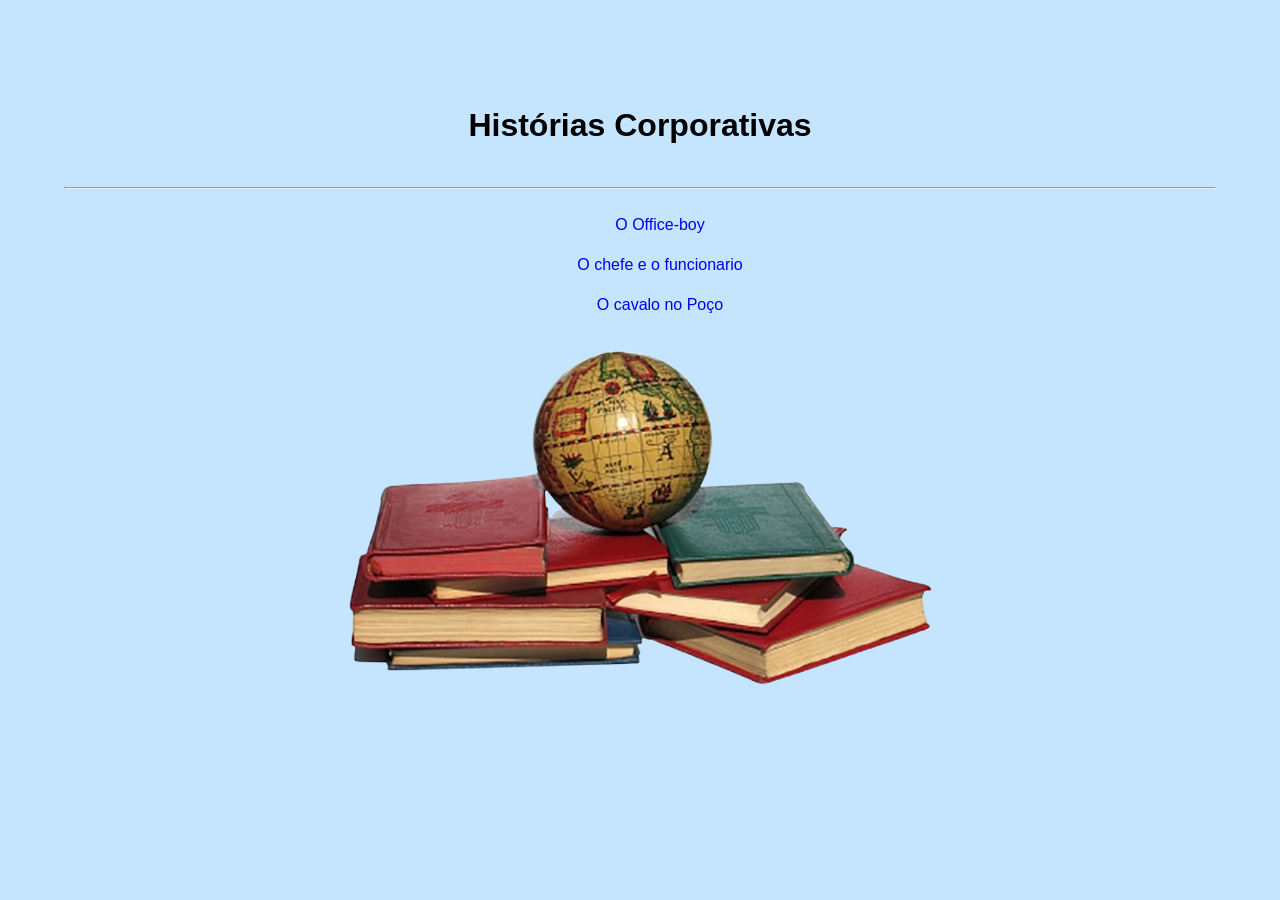
<file: index.html>
<!DOCTYPE html>
<html lang="pt-BR">

<head>
    <meta charset="UTF-8">
    <meta name="viewport" content="width=device-width, initial-scale=1.0">
    <title>Histórias Corporativa</title>
    <!-- <link rel="stylesheet" href="style.css" -->
    <style>
        body {
            background-color: rgb(197, 229, 255);
            line-height: 2.5;
            font-family: sans-serif;
            text-align: center;
            margin: 2em;
            padding: 2em;
        }

        ul {
            list-style-type: none;
        }

        a {
            text-decoration: none;
        }
    </style>


</head>

<body>
    <h1>Histórias Corporativas</h1>
    <hr>
    <ul>
        <li> <a href="OfficeBoy.html"> O Office-boy</a></li>
        <li> <a href="ChefeFuncionario.html"> O chefe e o funcionario</a></li>
        <li> <a href="CavaloPoco.html"> O cavalo no Poço </a> </li>

    </ul>

    <img src="HistoriaCorporativa.png">

</body>

</html>
</file>
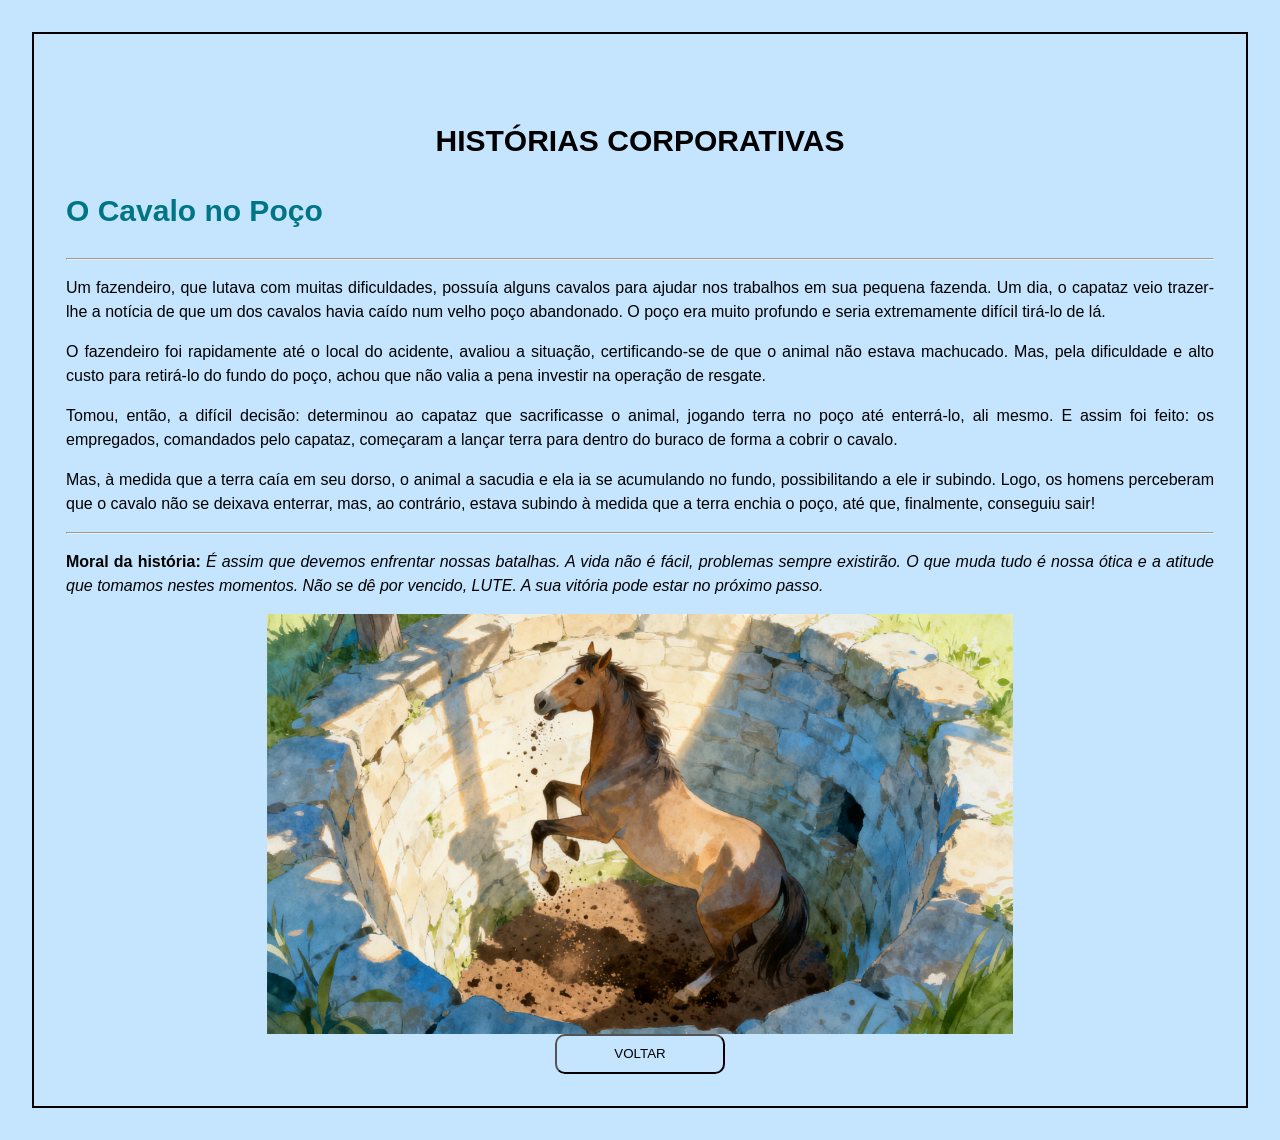
<file: CavaloPoco.html>
<!DOCTYPE html>
<html lang="pt-BR">

<head>
    <meta charset="UTF-8">
    <meta name="viewport" content="width=device-width, initial-scale=1.0">
    <title>O Cavalo no Poço</title>
    <link rel="stylesheet" href="style.css">
</head>

<body>
    <header>
        <h1> HISTÓRIAS CORPORATIVAS</h1>
    </header>
    <h2>O Cavalo no Poço</h2>
    <hr>
    <p>Um fazendeiro, que lutava com muitas dificuldades, possuía alguns cavalos para ajudar nos trabalhos em sua
        pequena fazenda. Um dia, o capataz veio trazer-lhe a notícia de que um dos cavalos havia caído num velho
        poço abandonado. O poço era muito profundo e seria extremamente difícil tirá-lo de lá.</p>
    <p>O fazendeiro foi rapidamente até o local do acidente, avaliou a situação, certificando-se de que o animal não
        estava machucado. Mas, pela dificuldade e alto custo para retirá-lo do fundo do poço, achou que não valia a
        pena investir na operação de resgate.</p>
    <p>Tomou, então, a difícil decisão: determinou ao capataz que sacrificasse o animal, jogando terra no poço até
        enterrá-lo, ali mesmo. E assim foi feito: os empregados, comandados pelo capataz, começaram a lançar terra
        para dentro do buraco de forma a cobrir o cavalo.</p>
    <p>Mas, à medida que a terra caía em seu dorso, o animal a sacudia e ela ia se acumulando no fundo,
        possibilitando a ele ir subindo. Logo, os homens perceberam que o cavalo não se deixava enterrar, mas, ao
        contrário, estava subindo à medida que a terra enchia o poço, até que, finalmente, conseguiu sair! </p>
    <hr>
    <p><b>Moral da história: </b> <i> É assim que devemos enfrentar nossas batalhas. A vida não é fácil, problemas
            sempre existirão. O que muda tudo é nossa ótica e a atitude que tomamos nestes momentos. Não se dê por
            vencido, LUTE. A sua vitória pode estar no próximo passo. </i> </p>

    <img src="cavaloPoço.webp" >

    <button><a href="index.html">VOLTAR</a></button>
</body>

</html>
</file>
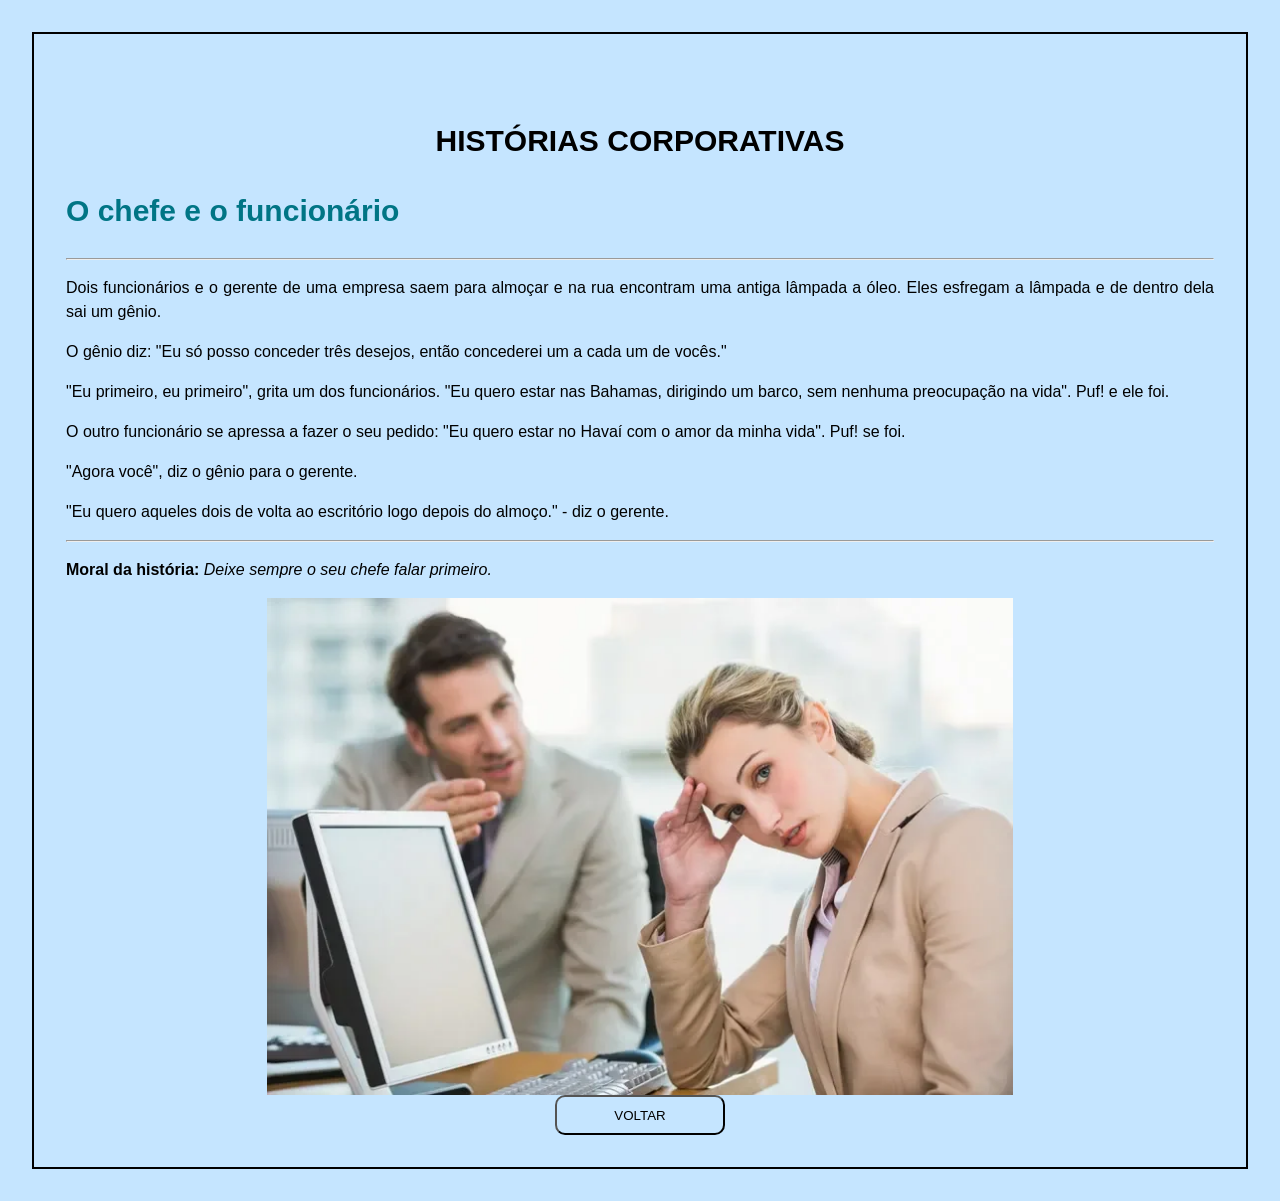
<file: ChefeFuncionario.html>
<!DOCTYPE html>
<html lang="pt-BR">

<head>
    <meta charset="UTF-8">
    <meta name="viewport" content="width=device-width, initial-scale=1.0">
    <title>O chefe e o funcionário</title>
    <link rel="stylesheet" href="style.css">
</head>

<body>
    <header>
        <h1> HISTÓRIAS CORPORATIVAS</h1>
    </header>
    <h2>O chefe e o funcionário</h2>
    <hr>
    <p>Dois funcionários e o gerente de uma empresa saem para almoçar e na rua encontram uma
        antiga lâmpada a óleo. Eles esfregam a lâmpada e de dentro dela sai um gênio. </p>
    <p>O gênio diz: "Eu só posso conceder três desejos, então concederei um a cada um de vocês."</p>
    <p>"Eu primeiro, eu primeiro", grita um dos funcionários. "Eu quero estar
        nas Bahamas, dirigindo um barco, sem nenhuma preocupação na vida". Puf! e ele foi.</p>
    <p>O outro funcionário se apressa a fazer o seu pedido: "Eu quero estar no Havaí com o amor da minha vida". Puf!
        se foi.</p>
    <p>"Agora você", diz o gênio para o gerente.</p>
    <p>"Eu quero aqueles dois de volta ao escritório logo depois do almoço." - diz o gerente.</p>
    <hr>
    <p> <b>Moral da história: </b> <i> Deixe sempre o seu chefe falar primeiro. </i> </p>

    <img src="chefeFuncionario.webp">

    <button><a href="index.html">VOLTAR</a></button>
</body>

</html>
</file>
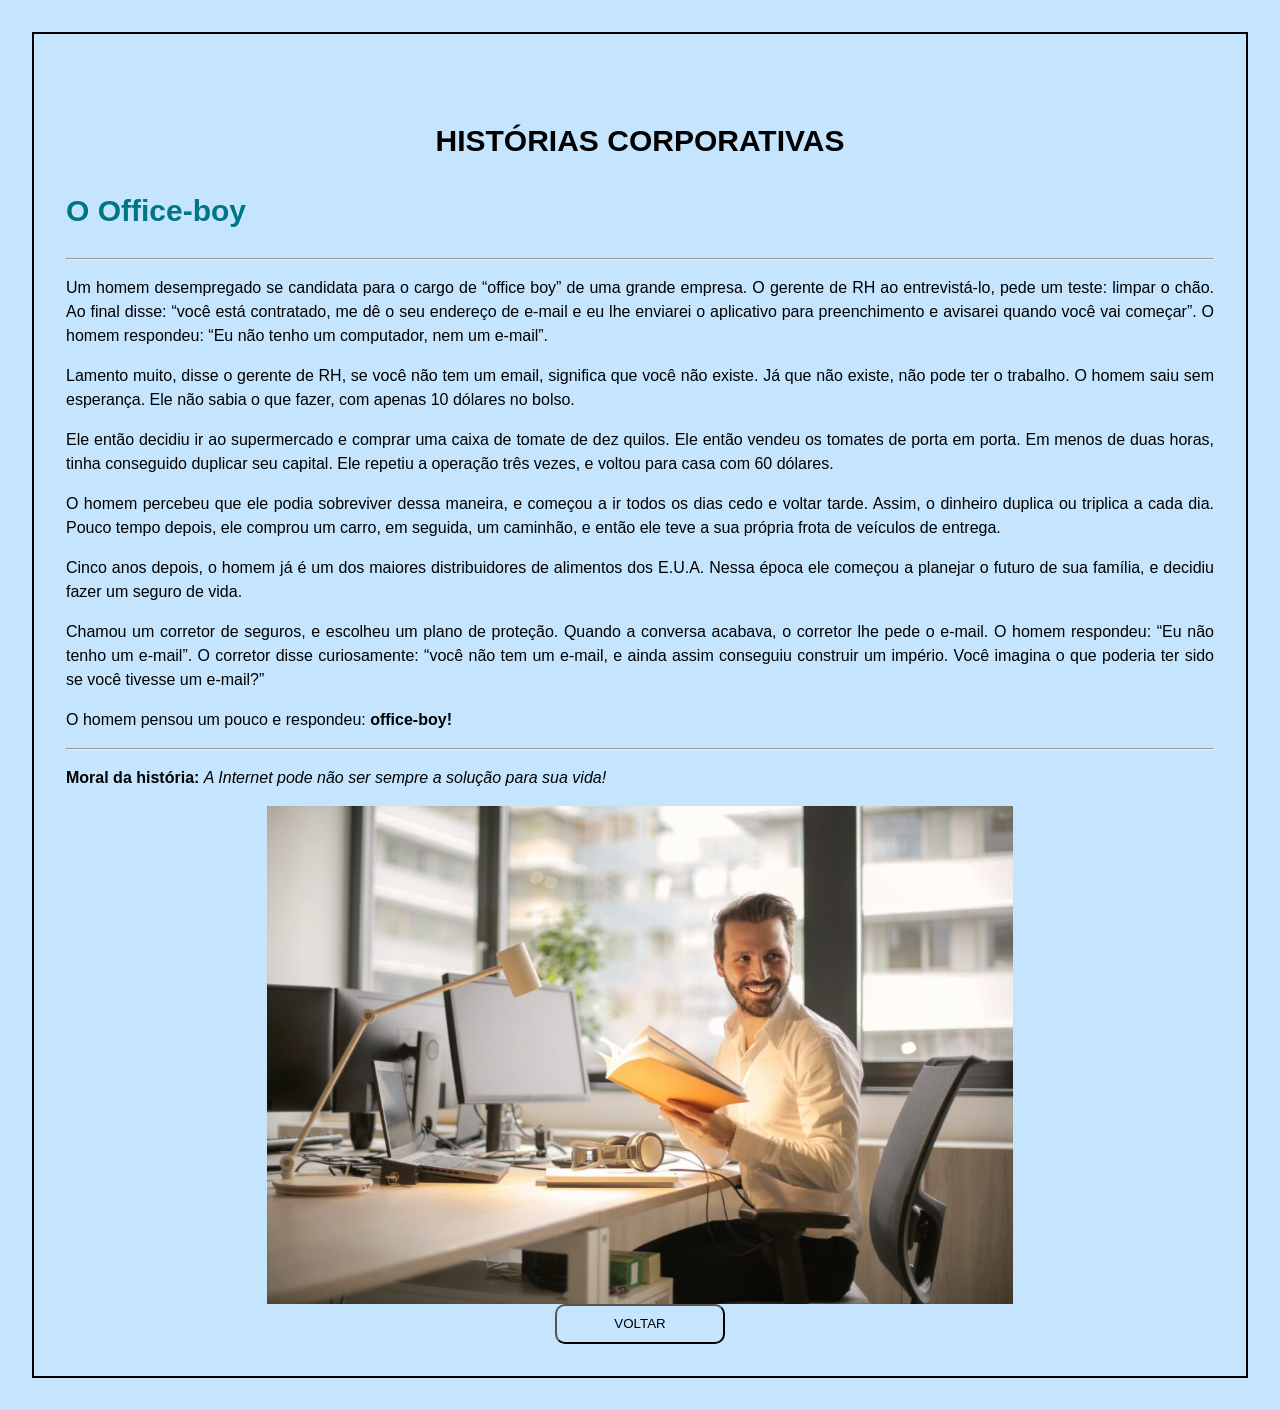
<file: OfficeBoy.html>
<!DOCTYPE html>
<html lang="pt-BR">

<head>
    <meta charset="UTF-8">
    <meta name="viewport" content="width=device-width, initial-scale=1.0">
    <title>O Office-Boy</title>
    <link rel="stylesheet" href="style.css">
</head>

<body>
    <header>
        <h1> HISTÓRIAS CORPORATIVAS</h1>
    </header>
    <h2> O Office-boy </h2>
    <hr>
    <p>Um homem desempregado se candidata para o cargo de “office boy” de uma grande empresa. O gerente de RH ao
        entrevistá-lo, pede um teste: limpar o chão. Ao final disse: “você está contratado, me dê o seu endereço de
        e-mail e eu lhe enviarei o aplicativo para preenchimento e avisarei quando você vai começar”. O homem
        respondeu: “Eu não tenho um computador, nem um e-mail”. </p>
    <p>Lamento muito, disse o gerente de RH, se você não tem um email, significa que você não existe. Já que não
        existe, não pode ter o trabalho. O homem saiu sem esperança. Ele não sabia o que fazer, com apenas 10
        dólares no bolso.</p>
    <p>Ele então decidiu ir ao supermercado e comprar uma caixa de tomate de dez quilos. Ele então vendeu os tomates
        de porta em porta. Em menos de duas horas, tinha conseguido duplicar seu capital. Ele repetiu a operação
        três vezes, e voltou para casa com 60 dólares.</p>
    <p>O homem percebeu que ele podia sobreviver dessa maneira, e começou a ir todos os dias cedo e voltar tarde.
        Assim, o dinheiro duplica ou triplica a cada dia. Pouco tempo depois, ele comprou um carro, em seguida, um
        caminhão, e então ele teve a sua própria frota de veículos de entrega.</p>
    <p>Cinco anos depois, o homem já é um dos maiores distribuidores de alimentos dos E.U.A. Nessa época ele começou
        a planejar o futuro de sua família, e decidiu fazer um seguro de vida.</p>
    <p>Chamou um corretor de seguros, e escolheu um plano de proteção. Quando a conversa acabava, o corretor lhe
        pede o e-mail. O homem respondeu: “Eu não tenho um e-mail”. O corretor disse curiosamente: “você não tem um
        e-mail, e ainda assim conseguiu construir um império. Você imagina o que poderia ter sido se você tivesse um
        e-mail?”</p>
    <p>O homem pensou um pouco e respondeu: <b> office-boy! </b></p>
    <hr>
    <p><b>Moral da história: </b> <i> A Internet pode não ser sempre a solução para sua vida! </i></p>
    <img src="officeBoy.jpg">

    <button><a href="index.html">VOLTAR</a></button>
</body>

</html>
</file>
<file: style.css>
body {
    background-color: rgb(197, 229, 255);
    line-height: 1.5;
    font-family: sans-serif;
    text-align: justify;
    margin: 2em;
    padding: 2em;
    border: solid 2px;

}



h1 {
    text-align: center;
    font-size: 30px;
}

h2 {
    text-align: left;
    color: rgb(0, 117, 133);
    font-size: 30px;
}

button {
    width: 170px;
    height: 40px;
    border-radius: 10px;
    background-color: rgb(197, 229, 255);

    display: block;
    margin: auto;
}

button a {
    font-family: Verdana, Geneva, Tahoma, sans-serif;
    color: rgb(0, 0, 0);
    text-decoration: none;
}

img {
    display: block;
    margin: auto;
    width: 65%;

}

header{
    padding-top: 2em;
}
</file>
